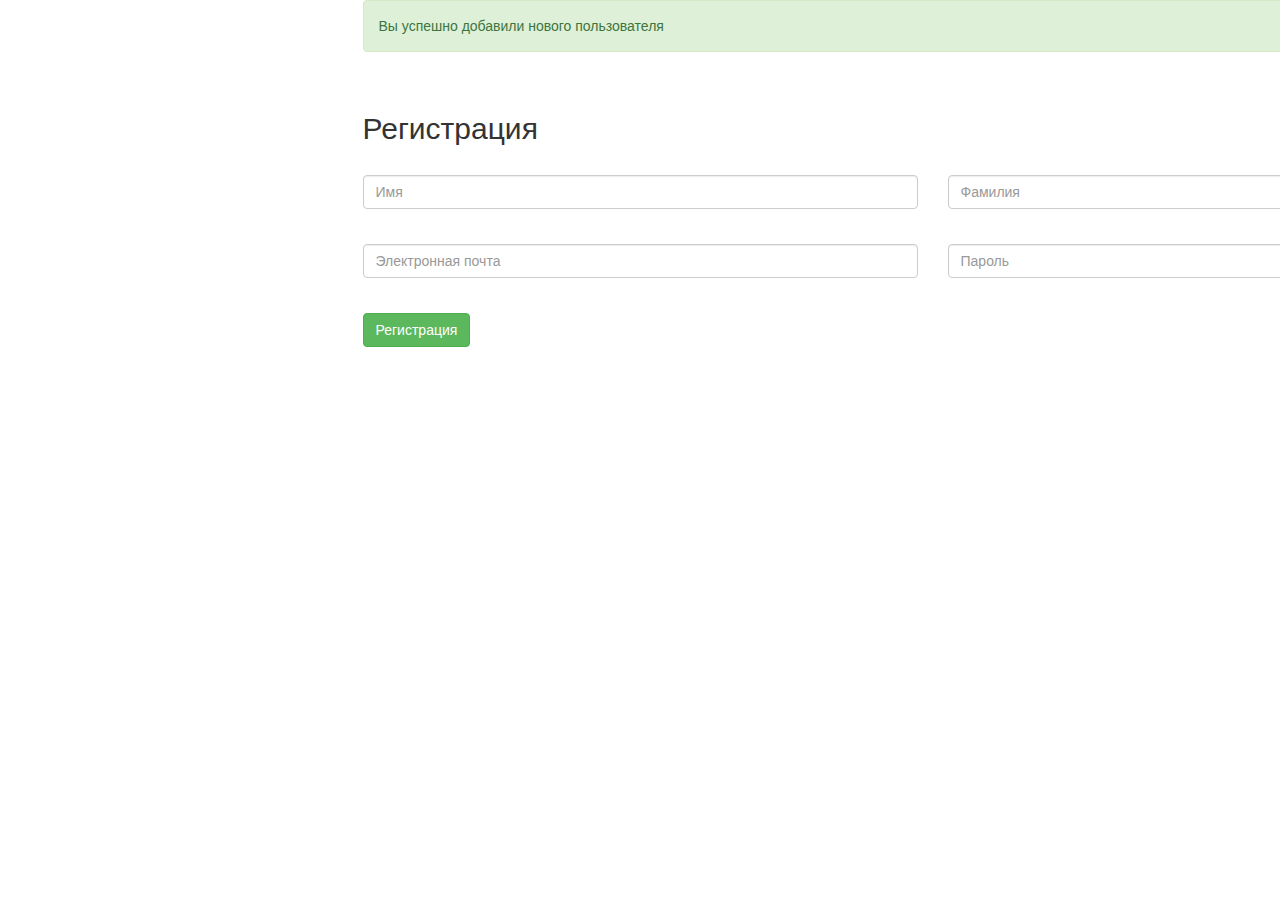
<file: src/main/resources/templates/registration.html>
<!DOCTYPE html>
<html lang="en" xmlns:th="http://www.thymeleaf.org">
<head th:insert="sidebar :: sidebar_head">
    <meta charset="UTF-8">
    <title>Meteoinfocom</title>
    <link rel="stylesheet"
          href="https://maxcdn.bootstrapcdn.com/bootstrap/3.3.7/css/bootstrap.min.css"
          integrity="sha384-BVYiiSIFeK1dGmJRAkycuHAHRg32OmUcww7on3RYdg4Va+PmSTsz/K68vbdEjh4u"
          crossorigin="anonymous">
</head>
<body>
<div th:insert="sidebar :: sidebar_body"></div>
<div class="container">
    <div class="row">
        <div class="col-md-12 col-md-offset-3">
            <div class="success" th:if="${param.success}">
                <div class="alert alert-success">Вы успешно добавили нового пользователя</div>
            </div>
            <br>
            <h2>Регистрация</h2>
            <br>
            <form th:action="@{/registration}" method="post" th:object="${user}">
                <div class="row">
                    <div class="col-md-6">
                        <div class="form-group">
                            <input id="firstName" class="form-control" placeholder="Имя" th:field="*{firstName}"
                                   required/>
                        </div>
                    </div>
                    <div class="col-md-6">
                        <div class="form-group">
                            <input id="lastName" class="form-control" placeholder="Фамилия" th:field="*{lastName}"
                                    required/>
                        </div>
                    </div>
                </div>
                <br>
                <div class="row">
                    <div class="col-md-6">
                        <div class="form-group">
                            <input id="email" type="email" class="form-control" th:field="*{email}" autocomplete="off"
                                   placeholder="Электронная почта" required/>
                        </div>
                    </div>
                    <div class="col-md-6">
                        <div class="form-group">
                            <input id="password" class="form-control" type="password"
                                th:field="*{password}" autocomplete="off" placeholder="Пароль" required/>
                        </div>
                    </div>
                </div>
                <br>
                <div class="form-group">
                    <button type="submit" class="btn btn-success mt-3">Регистрация</button>
                </div>
            </form>
        </div>
    </div>
</div>
</body>
</html>
</file>
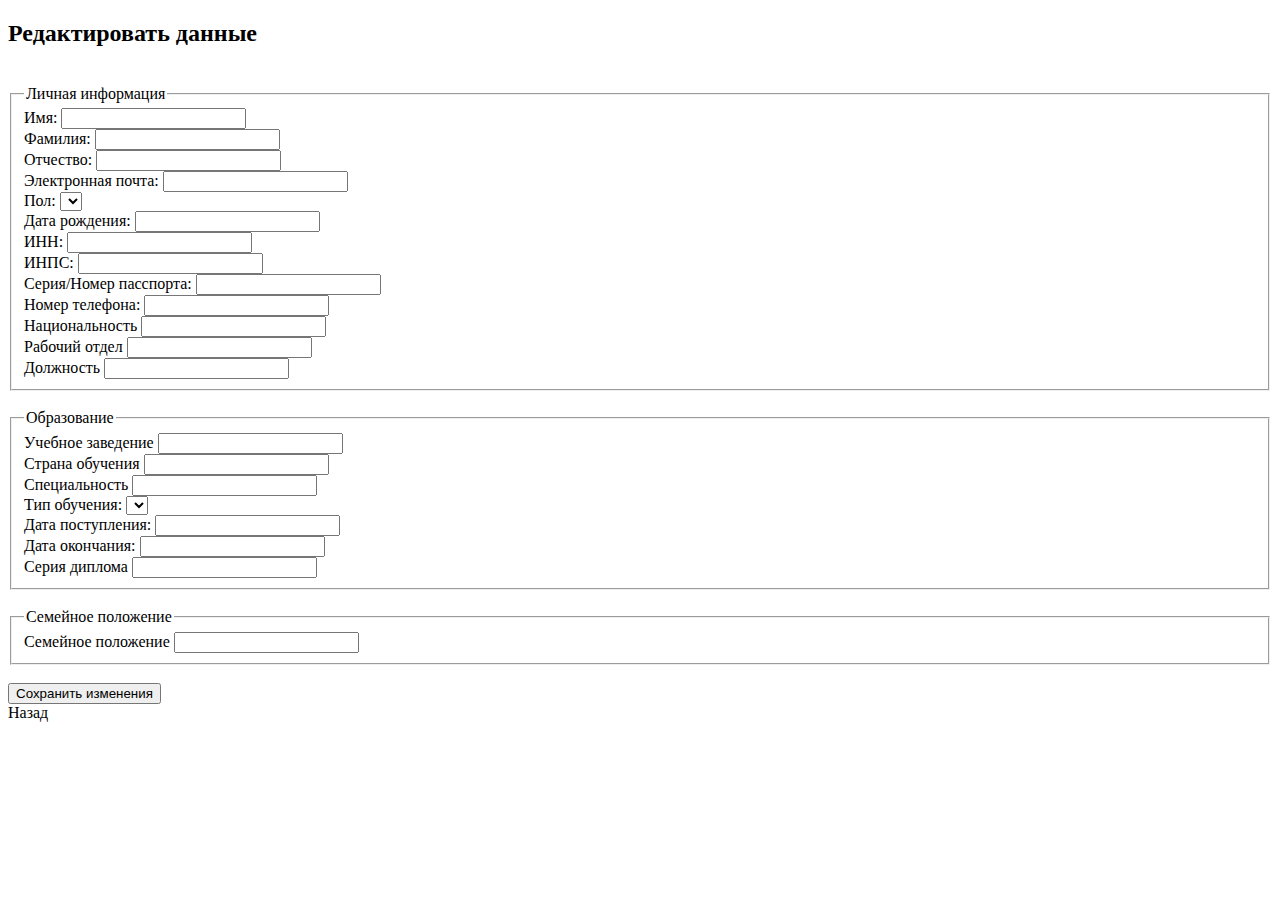
<file: src/main/resources/templates/update_employee.html>
<!DOCTYPE html>
<html lang="en" xmlns:th="http://www.thymeleaf.org">

<head th:insert="sidebar :: sidebar_head">
  <meta charset="UTF-8">
  <title>Meteoinfocom</title>
  <link rel="stylesheet" href="https://cdn.jsdelivr.net/npm/bootstrap@5.0.2/dist/css/bootstrap.min.css"
        integrity="sha384-EVSTQN3/azprG1Anm3QDgpJLIm9Nao0Yz1ztcQTwFspd3yD65VohhpuuCOmLASjC" crossorigin="anonymous">
</head>

<body>
<div th:insert="sidebar :: sidebar_body"></div>
<div class="container">
  <h2>Редактировать данные</h2>
  <br>
  <form th:action="@{/employees/saveEmployee}" th:object="${employee}" method="POST">
    <input type="hidden" th:field="*{id}" />
    <fieldset class="bordered">
      <legend class="remove-float width-auto">Личная информация</legend>
      <div class="row">
        <div class="col-md-4">
          <div class="form-group">
            <label for="firstName">Имя:</label>
            <input id="firstName" type="text" th:field="*{firstName}" class="form-control mb-4 col-4" required>
          </div>
        </div>
        <div class="col-md-4">
          <div class="form-group">
            <label for="lastName">Фамилия:</label>
            <input id="lastName" type="text" th:field="*{lastName}" class="form-control mb-4 col-4" required>
          </div>
        </div>
        <div class="col-md-4">
          <div class="form-group">
            <label for="patronymic">Отчество:</label>
            <input id="patronymic" type="text" th:field="*{patronymic}" class="form-control mb-4 col-4" required>
          </div>
        </div>
      </div>
      <div class="row">
        <div class="col-md-4">
          <div class="form-group">
            <label for="email">Электронная почта:</label>
            <input id="email" type="email" th:field="*{email}" class="form-control mb-4 col-4" required>
          </div>
        </div>
        <div class="col-md-4">
          <div class="form-group">
            <label for="gender">Пол:</label>
            <select th:field="*{gender}" class="form-select" id="gender" required>
              <option th:value="мужчина" th:text="мужчина"></option>
              <option th:value="женщина" th:text="женщина"></option>
            </select>
          </div>
        </div>
        <div class="col-md-4">
          <div class="form-group">
            <label for="dateOfBirth">Дата рождения:</label>
            <input id="dateOfBirth" type="text" th:field="*{dateOfBirth}" onfocus="(this.type='date')"
                   onblur="(this.type='text')" class="form-control mb-4 col-4" required>
          </div>
        </div>
      </div>
      <div class="row">
        <div class="col-md-4">
          <div class="form-group">
            <label for="inn">ИНН:</label>
            <input id="inn" type="text" th:field="*{inn}" class="form-control mb-4 col-4" required>
          </div>
        </div>
        <div class="col-md-4">
          <div class="form-group">
            <label for="inps">ИНПС:</label>
            <input id="inps" type="text" th:field="*{inps}" class="form-control mb-4 col-4" required>
          </div>
        </div>
        <div class="col-md-4">
          <div class="form-group">
            <label for="passportNo">Серия/Номер пасспорта:</label>
            <input id="passportNo" type="text" th:field="*{passportNo}" class="form-control mb-4 col-4" required>
          </div>
        </div>
      </div>
      <div class="row">
        <div class="col-md-4">
          <div class="form-group">
            <label for="phoneNo">Номер телефона:</label>
            <input id="phoneNo" type="text" th:field="*{phoneNo}" class="form-control mb-4 col-4" required>
          </div>
        </div>
        <div class="col-md-4">
          <div class="form-group">
            <label for="nationality">Национальность</label>
            <input id="nationality" type="text" th:field="*{nationality}" class="form-control mb-4 col-4" required>
          </div>
        </div>
        <div class="col-md-4">
          <div class="form-group">
            <label for="workDepartment">Рабочий отдел</label>
            <input id="workDepartment" type="text" th:field="*{workDepartment}" class="form-control mb-4 col-4"
                   required>
          </div>
        </div>
      </div>
      <div class="row">
        <div class="col-md-4">
          <div class="form-group">
            <label for="workPosition">Должность</label>
            <input id="workPosition" type="text" th:field="*{workPosition}" class="form-control mb-4 col-4" required>
          </div>
        </div>
      </div>
    </fieldset>
    <br>
    <fieldset class="bordered">
      <legend class="remove-float width-auto">Образование</legend>
      <div class="row">
        <div class="col-md-4">
          <div class="form-group">
            <label for="eduInstitution">Учебное заведение</label>
            <input id="eduInstitution" type="text" th:field="*{eduInstitution}" class="form-control mb-4 col-4"
                   required>
          </div>
        </div>
        <div class="col-md-4">
          <div class="form-group">
            <label for="eduCountry">Страна обучения</label>
            <input id="eduCountry" type="text" th:field="*{eduCountry}" class="form-control mb-4 col-4" required>
          </div>
        </div>
        <div class="col-md-4">
          <div class="form-group">
            <label for="eduSpeciality">Специальность</label>
            <input id="eduSpeciality" type="text" th:field="*{eduSpeciality}" class="form-control mb-4 col-4"
                   required>
          </div>
        </div>
      </div>
      <div class="row">
        <div class="col-md-4">
          <div class="form-group">
            <label for="eduType">Тип обучения:</label>
            <select th:field="*{eduType}" class="form-select" id="eduType" required>
              <option th:value="Бакалаврият" th:text="Бакалаврият"></option>
              <option th:value="Магистратура" th:text="Магистратура"></option>
              <option th:value="Докторантура" th:text="Докторантура"></option>
            </select>
          </div>
        </div>
        <div class="col-md-4">
          <div class="form-group">
            <label for="eduAdmissionDate">Дата поступления:</label>
            <input id="eduAdmissionDate" type="text" th:field="*{eduAdmissionDate}" onfocus="(this.type='date')"
                   onblur="(this.type='text')" class="form-control mb-4 col-4" required>
          </div>
        </div>
        <div class="col-md-4">
          <div class="form-group">
            <label for="eduGraduationDate">Дата окончания:</label>
            <input id="eduGraduationDate" type="text" th:field="*{eduGraduationDate}" onfocus="(this.type='date')"
                   onblur="(this.type='text')" class="form-control mb-4 col-4" required>
          </div>
        </div>
      </div>
      <div class="row">
        <div class="col-md-4">
          <div class="form-group">
            <label for="eduDiplomaSpecs">Серия диплома</label>
            <input id="eduDiplomaSpecs" type="text" th:field="*{eduDiplomaSpecs}" class="form-control mb-4 col-4"
                   required>
          </div>
        </div>
      </div>
    </fieldset>
    <br>
    <fieldset class="bordered">
      <legend class="remove-float width-auto">Семейное положение</legend>
      <div class="row">
        <div class="col-md-4">
          <div class="form-group">
            <label for="maritalStatus">Семейное положение</label>
            <input id="maritalStatus" type="text" th:field="*{maritalStatus}" class="form-control mb-4 col-4"
                   required>
          </div>
        </div>
      </div>
    </fieldset>
    <br>
    <button type="submit" class="btn btn-primary">Сохранить изменения</button>
    <br>
    <a th:href="@{/employees/getEmployeeById/{id}(id=${employee.id})}" class="btn btn-primary mt-3 mb-3">Назад</a>
  </form>
  <br>
</div>
</body>
</html>
</file>
